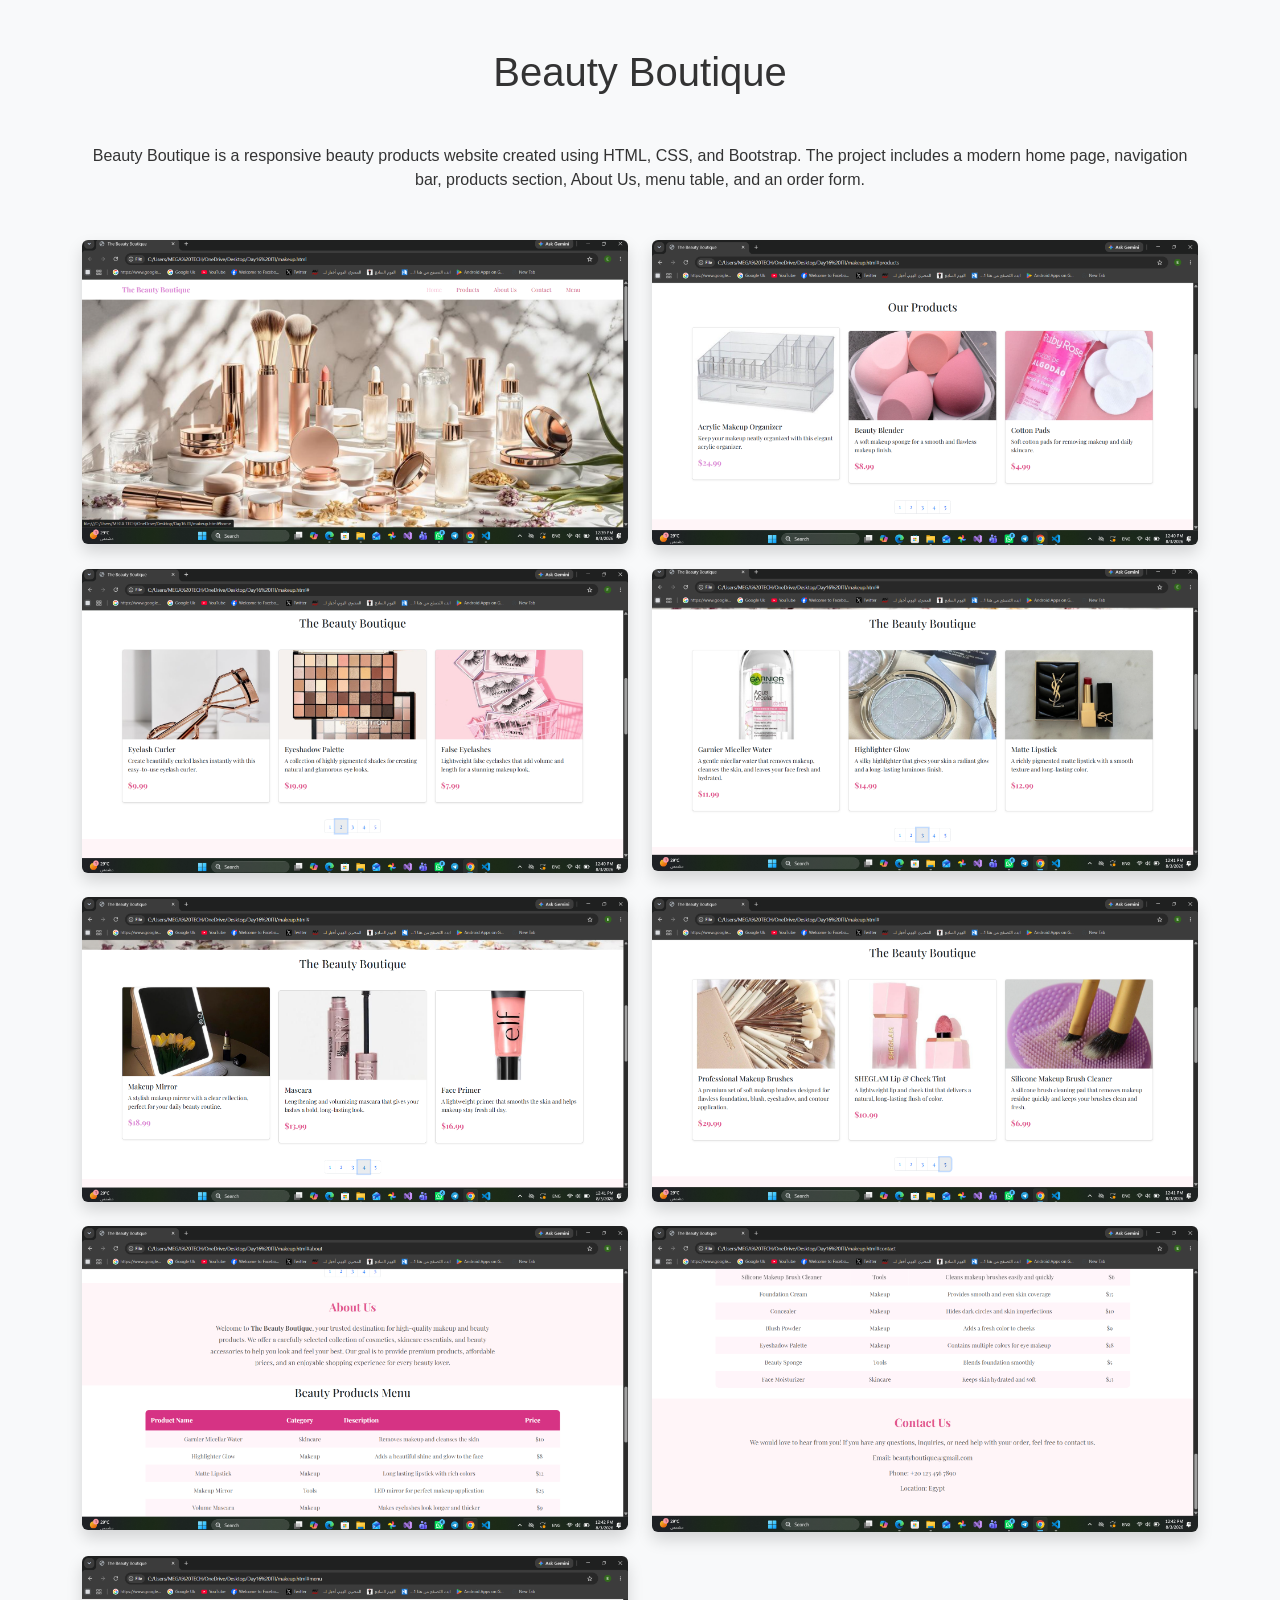
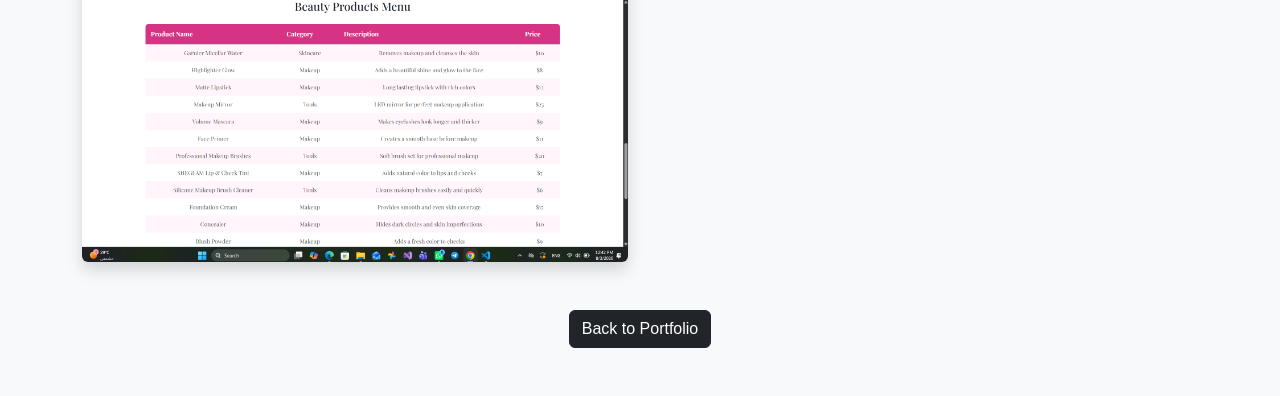
<file: beauty.html>
<!DOCTYPE html>
<html lang="en">
<head>
    <meta charset="UTF-8">
    <meta name="viewport" content="width=device-width, initial-scale=1.0">
    <title>Beauty Boutique</title>

    <link href="https://cdn.jsdelivr.net/npm/bootstrap@5.3.7/dist/css/bootstrap.min.css" rel="stylesheet">

    <link rel="stylesheet" href="style.css">

</head>
<body>
    <div class="container py-5">
        <h1 class="text-center mb-5">
        Beauty Boutique
       </h1>

       <p class="text-center mb-5">
       Beauty Boutique is a responsive beauty products website created using HTML, CSS, and Bootstrap. The project includes a modern home page, navigation bar, products section, About Us, menu table, and an order form.
       </p>

       <div class="row g-4">
           <div class="col-md-6">
               <img src="photo1.png" class="img-fluid rounded shadow">
           </div>

           <div class="col-md-6">
               <img src="photo2.png" class="img-fluid rounded shadow">
           </div>

           <div class="col-md-6">
               <img src="photo3.png" class="img-fluid rounded shadow">
           </div>

           <div class="col-md-6">
              <img src="photo4.png" class="img-fluid rounded shadow">
           </div>

           <div class="col-md-6">
              <img src="photo5.png" class="img-fluid rounded shadow">
           </div>

           <div class="col-md-6">
              <img src="photo6.png" class="img-fluid rounded shadow">
           </div>

           <div class="col-md-6">
              <img src="photo7.png" class="img-fluid rounded shadow">
           </div>

           <div class="col-md-6">
              <img src="photo8.png" class="img-fluid rounded shadow">
           </div>

           <div class="col-md-6">
              <img src="photo9.png" class="img-fluid rounded shadow">
           </div>

        </div>

           <div class="text-center mt-5">
               <a href="index.html" class="btn btn-dark">
                Back to Portfolio
               </a>
           </div>

     </div>

</body>

</html>
</file>
<file: style.css>
*{
    margin:0;
    padding:0;
    box-sizing:border-box;
    font-family:'Poppins',sans-serif;
    scroll-behavior:smooth;
}

body{
    background:#f8f9fa;
    color:#333;
}

/* Navbar */

.navbar{
    background:#0f172a;
    padding:15px 0;
}

.navbar-brand{
    color:#fff;
    font-size:28px;
    font-weight:700;
}

.navbar-brand:hover{
    color:#38bdf8;
}

.nav-link{
    color:#fff;
    margin-left:20px;
    transition:.3s;
}

.nav-link:hover{
    color:#38bdf8;
}

/* Home */

.home{
    background:#0f172a;
    color:white;
    min-height:100vh;
    display:flex;
    align-items:center;
    padding-top:80px;
}

.home h1{
    font-size:55px;
    font-weight:700;
}

.home h1 span{
    color:#38bdf8;
}

.home h3{
    margin:20px 0;
    color:#cbd5e1;
}

.home p{
    line-height:1.8;
    margin-bottom:30px;
}

.profile-img{
    width:350px;
    height:350px;
    object-fit:cover;
    border-radius:50%;
    border:8px solid #38bdf8;
    box-shadow:0 0 30px rgba(56,189,248,.4);
}

/* Buttons */

.btn-primary{
    background:#4b7f94;
    border:none;
    padding:12px 28px;
    border-radius:30px;
}

.btn-primary:hover{
    background:#0ea5e9;
}

.btn-outline-light{
    border-radius:30px;
    padding:12px 28px;
}

/* Sections */

section{
    padding:90px 0;
}

section h2{
    font-size:40px;
    font-weight:700;
    color:#0f172a;
    margin-bottom:30px;
}

section p{
    max-width:800px;
    margin:auto;
    line-height:1.8;
}

/* Skills */

.skill-card{
    background:#fff;
    text-align:center;
    padding:35px;
    border-radius:15px;
    font-size:20px;
    font-weight:600;
    box-shadow:0 5px 20px rgba(0,0,0,.08);
    transition:.4s;
}

.skill-card:hover{
    transform:translateY(-10px);
    background:#38bdf8;
    color:white;
}

/* Projects */

.card{
    border:none;
    border-radius:15px;
    overflow:hidden;
    box-shadow:0 5px 20px rgba(0,0,0,.1);
    transition:.4s;
}

.card:hover{
    transform:translateY(-10px);
}

.card img{
    height:220px;
    object-fit:cover;
}

.card-body{
    text-align:center;
}

.card-body h4{
    margin-bottom:15px;
    color:#0f172a;
}

/* Certificates */

#certificates ul{
    list-style:none;
    max-width:500px;
    margin:auto;
}

#certificates li{
    background:white;
    margin:15px 0;
    padding:18px;
    border-left:6px solid #38bdf8;
    border-radius:10px;
    box-shadow:0 5px 15px rgba(0,0,0,.08);
}

/* Contact */

form{
    max-width:700px;
    margin:auto;
}

.form-control{
    border-radius:12px;
    padding:15px;
}

textarea{
    resize:none;
}

/* Footer */

footer{
    background:#0f172a;
    color:white;
    text-align:center;
    padding:20px;
}

/* Responsive */

@media(max-width:992px){

.home{
    text-align:center;
}

.profile-img{
    width:280px;
    height:280px;
    margin-top:40px;
}

.home h1{
    font-size:42px;
}

}

@media(max-width:768px){

.home h1{
    font-size:34px;
}

section h2{
    font-size:32px;
}

.skill-card{
    padding:25px;
}

.profile-img{
    width:230px;
    height:230px;
}

.nav-link{
    margin:10px 0;
}

}
#topBtn{
    position: fixed;
    right: 20px;
    bottom: 20px;
    width: 50px;
    height: 50px;
    border: none;
    border-radius: 50%;
    background: #38bdf8;
    color: white;
    font-size: 22px;
    cursor: pointer;
    display: none;
    transition: .3s;
}

#topBtn:hover{
    background: #0ea5e9;
}

section{
    opacity: 0;
    transform: translateY(50px);
    transition: 1s;
}

section.show{
    opacity: 1;
    transform: translateY(0);
}
/* Certificates */

#certificates{
    background:#f8f9fa;
}

.certificate-card{
    border:none;
    border-radius:20px;
    overflow:hidden;
    transition:.4s;
    box-shadow:0 5px 20px rgba(0,0,0,.1);
}

.certificate-card:hover{
    transform:translateY(-10px);
}

.certificate-card img{
    width:100%;
    height:250px;
    object-fit:cover;
    transition:.4s;
}

.certificate-card img:hover{
    transform:scale(1.05);
}

.certificate-card .card-body{
    text-align:center;
    padding:20px;
}

.certificate-card h4{
    color:#0f172a;
    margin-bottom:15px;
}

.certificate-card p{
    color:#555;
    line-height:1.7;
}
.hero-content{
    padding-left: 60px;
}
</file>
